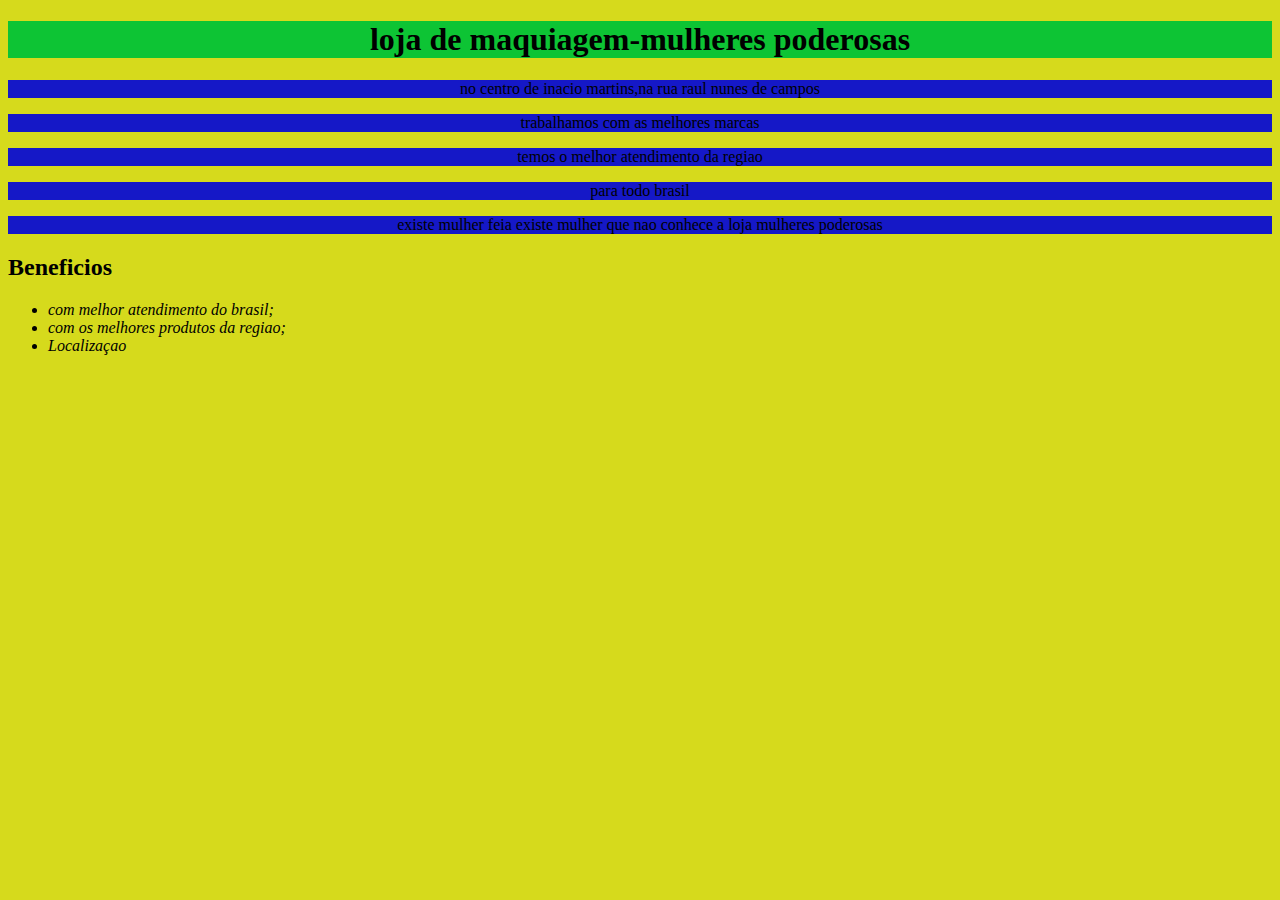
<file: index.html>
<!DOCTYPE html>

<html lang="pt-br"> 
    <head>
        <meta charset="utf-8">
        <title>loja de maquiagem-mulheres poderosas</title>
        <link rel="stylesheet" href="style.css">
    </head>

    <body>
        <h1>loja de maquiagem-mulheres poderosas </h1>

        <p>no centro de inacio martins,na rua raul nunes de campos </p>

        <p> trabalhamos com as melhores marcas </p>

        <p> temos o melhor atendimento da regiao </p>

        <p> para todo brasil </p>

        <p> existe mulher feia existe mulher que nao conhece a loja mulheres poderosas </p>

        <h2>Beneficios</h2>
        <ul>
            <li class="itens"> com melhor atendimento do brasil;</li>
            <li class="itens"> com os melhores produtos da regiao;</li>
            <li class="itens"> Localizaçao</li>
        </ul>

    </body>
</html>
</file>
<file: style.css>
body{
    background-color: rgb(214, 218, 28);
}

h1 {
    text-align: center;
    background: rgb(13, 196, 52);
}

p {
    text-align: center;
    background: rgb(21, 24, 199);
}

strong {
    color: rgb(226, 9, 9);
}










.itens{
      font-style: italic;
      }
</file>
